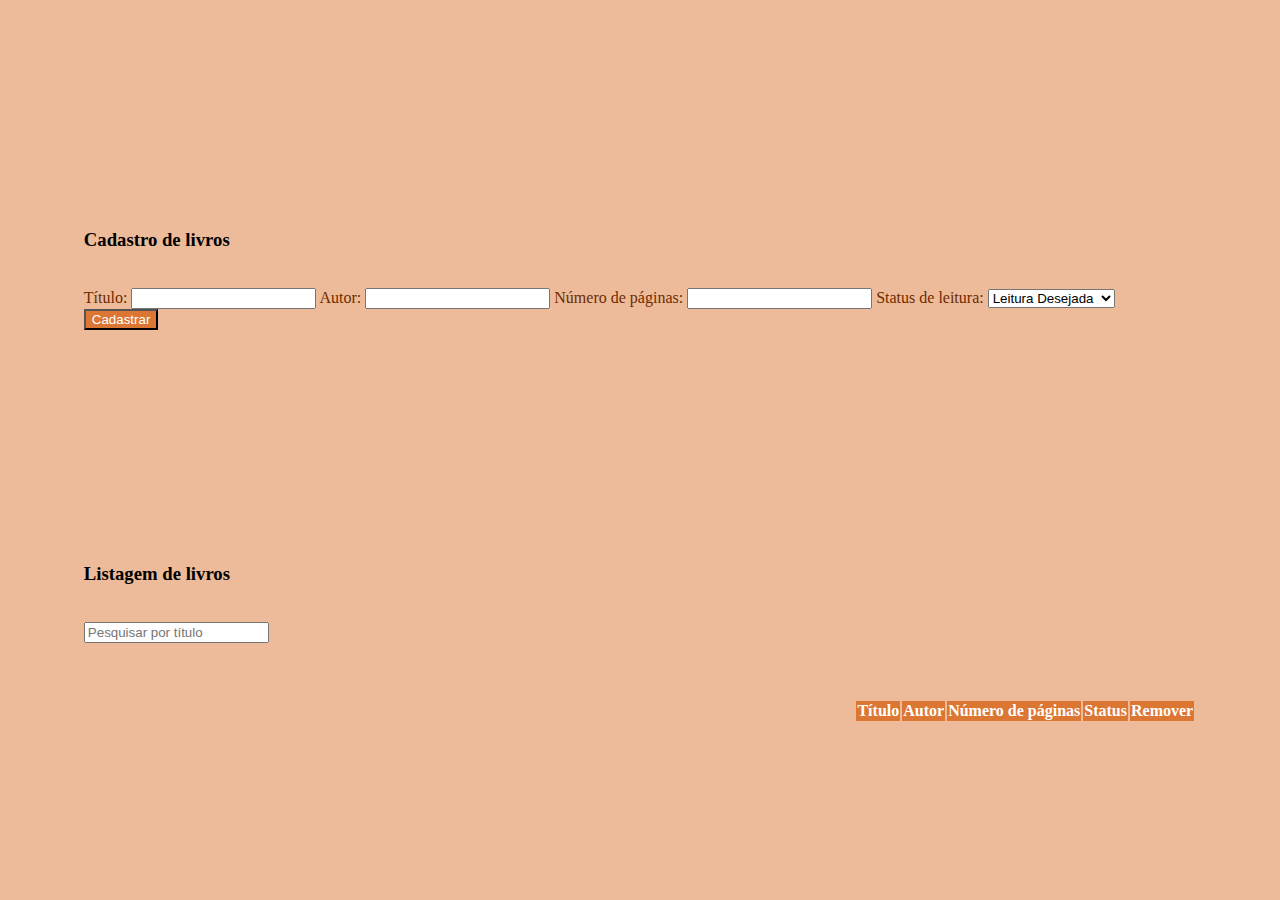
<file: index.html>
<!DOCTYPE html>

<html>
<head>
	<title>Biblioteca</title>

		<script src="js/script.js"></script>
		<link rel="stylesheet" href="https://stackpath.bootstrapcdn.com/bootstrap/4.1.3/css/bootstrap.min.css" integrity="sha384-MCw98/SFnGE8fJT3GXwEOngsV7Zt27NXFoaoApmYm81iuXoPkFOJwJ8ERdknLPMO" crossorigin="anonymous">
		<link rel="stylesheet" type="text/css" href="css/style.css">
</head>

<body>
	<div class="container">
		<div class="row container  d-flex justify-content-center align-items-center container" id="linhaForm">
			<div class="col-sm-9"> 
				<div class="card" id="card">
					<h3> Cadastro de livros </h3> <br>
					<form>
						<div class="form-group">

							<label for="titulo">Título: </label>
							<input class="form-control" type="text" id="titulo">

							<label for="autor">Autor: </label>
							<input class="form-control" type="text" id="autor">

							<label for="numPaginas">Número de páginas: </label>
							<input class="form-control" type="number" id="numPaginas">

							<label for="status">Status de leitura: </label>
							<select class="form-control" type="text" id="status">
								<option>Leitura Desejada</option>
								<option>Leitura Atual</option>
								<option>Leitura Concluída</option>
							</select>	
						</div> 					
					</form>				
					<button class="btn" onclick="cadastrar()">Cadastrar</button>
				</div>
			</div>
		</div>

		<div class="row"> <div class="col-sm-12" id="espaco"> </div> </div>

		<div class="row container  d-flex justify-content-center align-items-center container">		
			<div class="col-sm-9">
				<div class="card" id="card">
					<h3> Listagem de livros </h3> <br>

					<input class="form-control" type="text" id="pesquisa" onkeyup="pesquisarLivro()" placeholder="Pesquisar por título">

						<table class="table table-bordless" id="tabela"><br>	
							<thead>
								<th scope="col"> Título </th>
								<th scope="col"> Autor </th>
								<th scope="col"> Número de páginas </th>
								<th scope="col"> Status </th>
								<th scope="col"> Remover </th>
							</thead>	
						
							<tbody id="body_tabela">
								
							</tbody>
						</table>
					</div>
				</div>
			</div>	
		</div>
	</div>

</body>
</html>
</file>
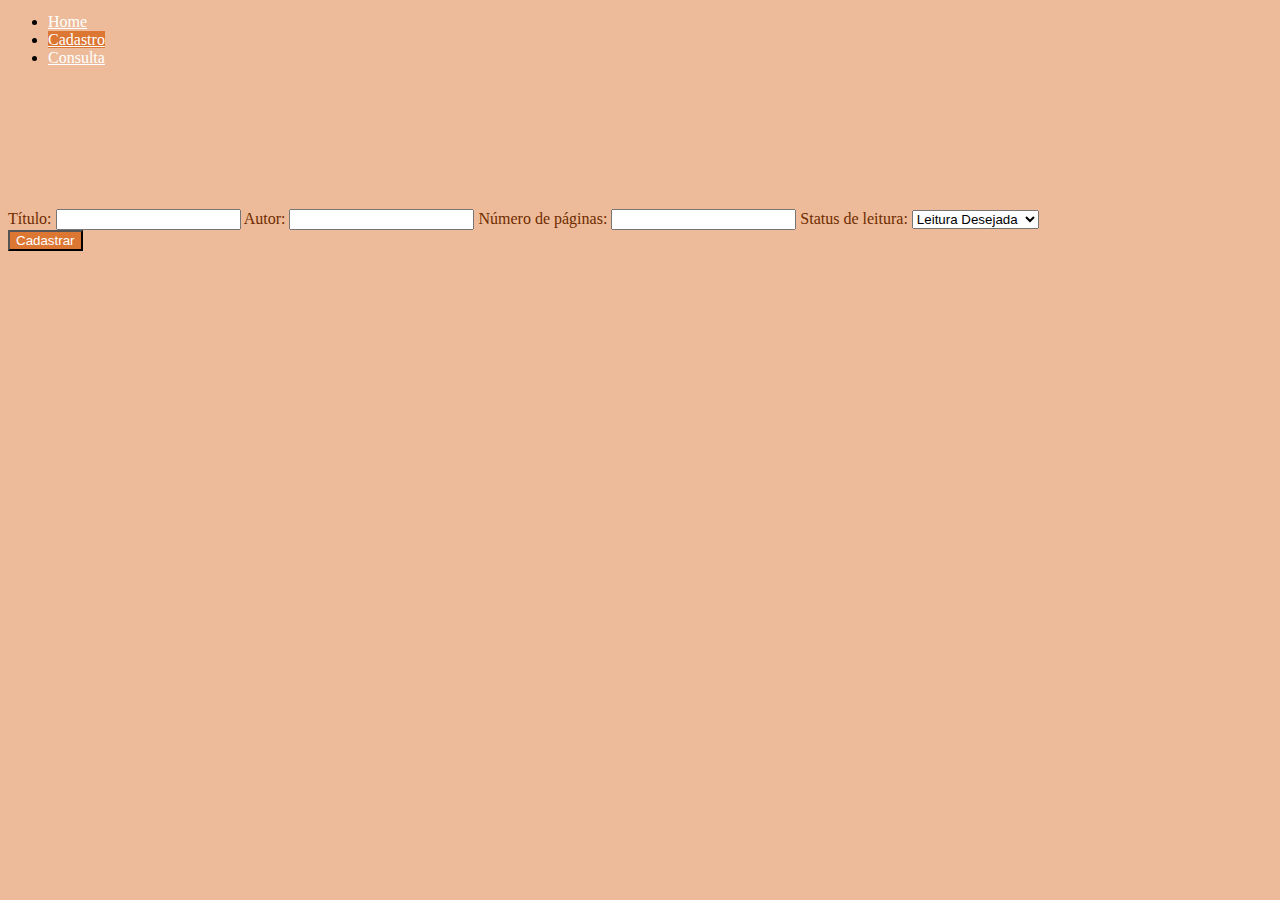
<file: library/form.html>
<!DOCTYPE html>
<html>
<head>
	<title>Cadastro</title>

		<script src="script.js"></script>
		<link rel="stylesheet" href="https://stackpath.bootstrapcdn.com/bootstrap/4.1.3/css/bootstrap.min.css" integrity="sha384-MCw98/SFnGE8fJT3GXwEOngsV7Zt27NXFoaoApmYm81iuXoPkFOJwJ8ERdknLPMO" crossorigin="anonymous">
		<link rel="stylesheet" type="text/css" href="style.css">


</head>
<body>
	<ul class="nav nav-pills justify-content-end">
		  <li class="nav-item">
		    <a class="nav-link" href="home.html">Home</a>
		  </li>
		  <li class="nav-item">
		    <a class="nav-link active" href="form.html">Cadastro</a>
		  </li>
		  <li class="nav-item">
		    <a class="nav-link" href="list.html">Consulta</a>
		  </li>
	</ul>
	<div class="container">
		<div class="row">
			<div class="col-sm-3"> </div>
		</div>

		<div class="row d-flex justify-content-center align-items-center container" id="linhaForm">
			<div class="col-sm-6"> 
				<form>
					<div class="form-group">

						<label for="titulo">Título: </label>
						<input class="form-control" type="text" id="titulo">

						<label for="autor">Autor: </label>
						<input class="form-control" type="text" id="autor">

						<label for="numPaginas">Número de páginas: </label>
						<input class="form-control" type="text" id="numPaginas">

						<label for="status">Status de leitura: </label>
						<select class="form-control" type="text" id="status">
							<option>Leitura Desejada</option>
							<option>Leitura Atual</option>
							<option>Leitura Concluída</option>
						</select>		
					</div>
				</form>

				<a href="list.html"> <button type="submit" class="btn" onclick="cadastrar()"> Cadastrar  </button> </a>
				<div class="row">
					<div class="col-sm-3"> </div>
				</div>
			</div>
		</div>
	</div>

</body>
</html>
</file>
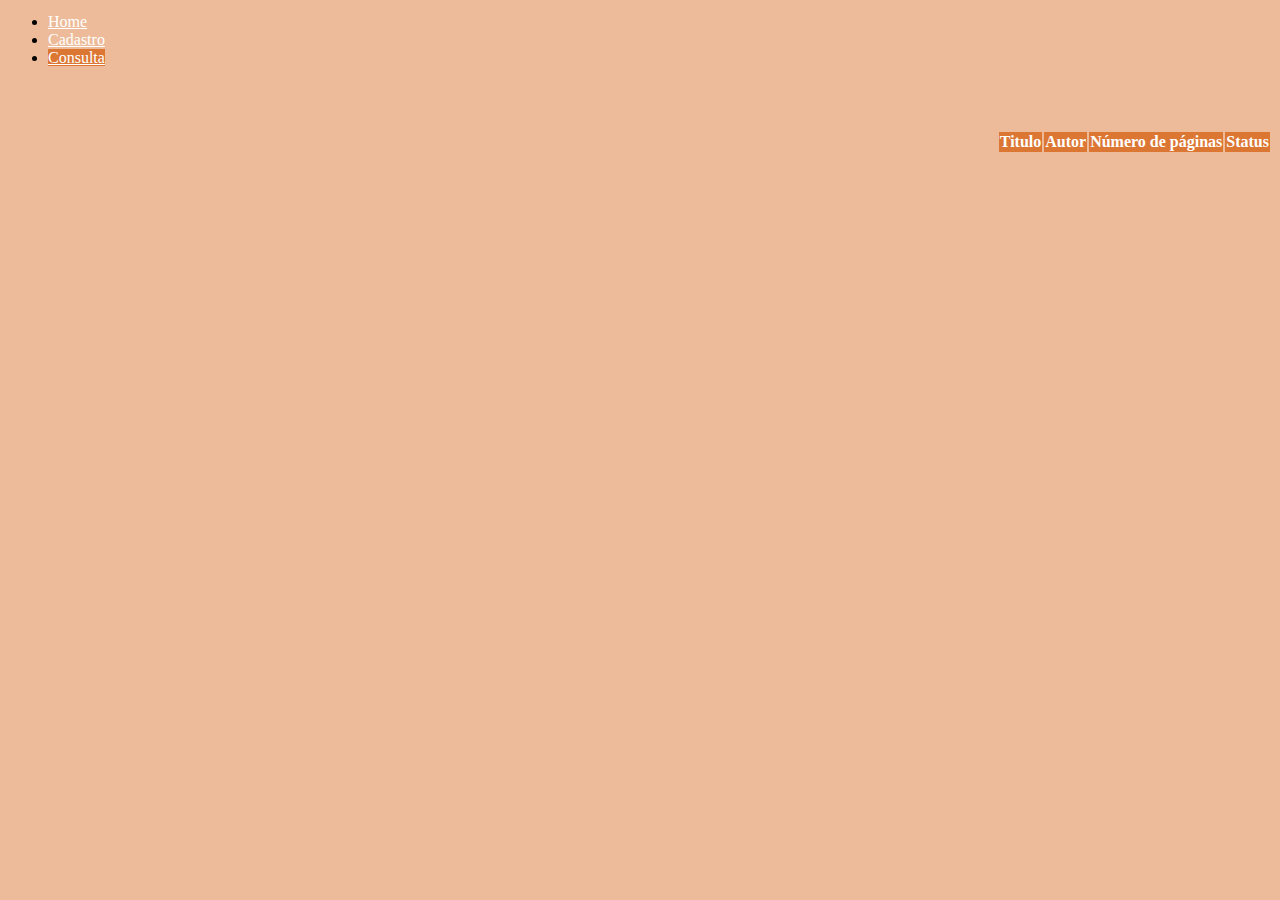
<file: library/list.html>
<!DOCTYPE html>
<html>
<head>
	<title>Lista de Livros</title>

		<script src="script.js"></script>
		<link rel="stylesheet" href="https://stackpath.bootstrapcdn.com/bootstrap/4.1.3/css/bootstrap.min.css" integrity="sha384-MCw98/SFnGE8fJT3GXwEOngsV7Zt27NXFoaoApmYm81iuXoPkFOJwJ8ERdknLPMO" crossorigin="anonymous">
		<link rel="stylesheet" type="text/css" href="style.css">

</head>
<body>
	<ul class="nav nav-pills justify-content-end">
		  <li class="nav-item">
		    <a class="nav-link" href="home.html">Home</a>
		  </li>
		  <li class="nav-item">
		    <a class="nav-link" href="form.html">Cadastro</a>
		  </li>
		  <li class="nav-item">
		    <a class="nav-link active" href="list.html">Consulta</a>
		  </li>
	</ul>
	<div class="container">
		<div class="row">
			<div class='col-sm-12'>
				<table class="table" id="tabela">
					<thead>
						<th scope="col"> Titulo </th>
						<th scope="col"> Autor </th>
						<th scope="col"> Número de páginas </th>
						<th scope="col"> Status </th>
					</thead>	
				</table>
			</div>
		</div>
	</div>


</body>
</html>
</file>
<file: css/style.css>
body{
	background-color: #EDBB99;	
}

ul{
	margin-top: 1%;
	margin-right: 1%;
}

.nav-pills .nav-link.active, .nav-pills .show>.nav-link, button, a.btn.btn-block {
    background-color: #DC7633;
    color: white;
}

label{
	color: #6E2C00;
}

#linhaForm{
	padding-top: 10%; 
}

thead{
	color: white;
	background-color:  #DC7633;
	padding: 0;
}

#espaco{
	margin-top: 5%;
}

table{
	margin-top: 5%;
	margin-left: auto;
}

#remover{
	background-color: white;
	color:  #DC7633;
}

#card{
	padding: 6%;
	border-radius: 5%;
}

td{
	background-color: #EDBB99;
	color:  #6E2C00;
}
</file>
<file: library/style.css>
#cars-home{
	margin-top:20% ;
}

body{
	background-color: #EDBB99;	
}

a{
	color: white;
}

a:hover{
	color: black;
}

ul{
	margin-top: 1%;
	margin-right: 1%;
}

.nav-pills .nav-link.active, .nav-pills .show>.nav-link, button, a.btn.btn-block {
    background-color: #DC7633;
    color: white;
}

label{
	color: #6E2C00;
}

#linhaForm{
	padding-top: 10%; 
}

thead{
	color: white;
	background-color:  #DC7633;
}


table{
	margin-top: 5%;
	margin-left: auto;
}
</file>
